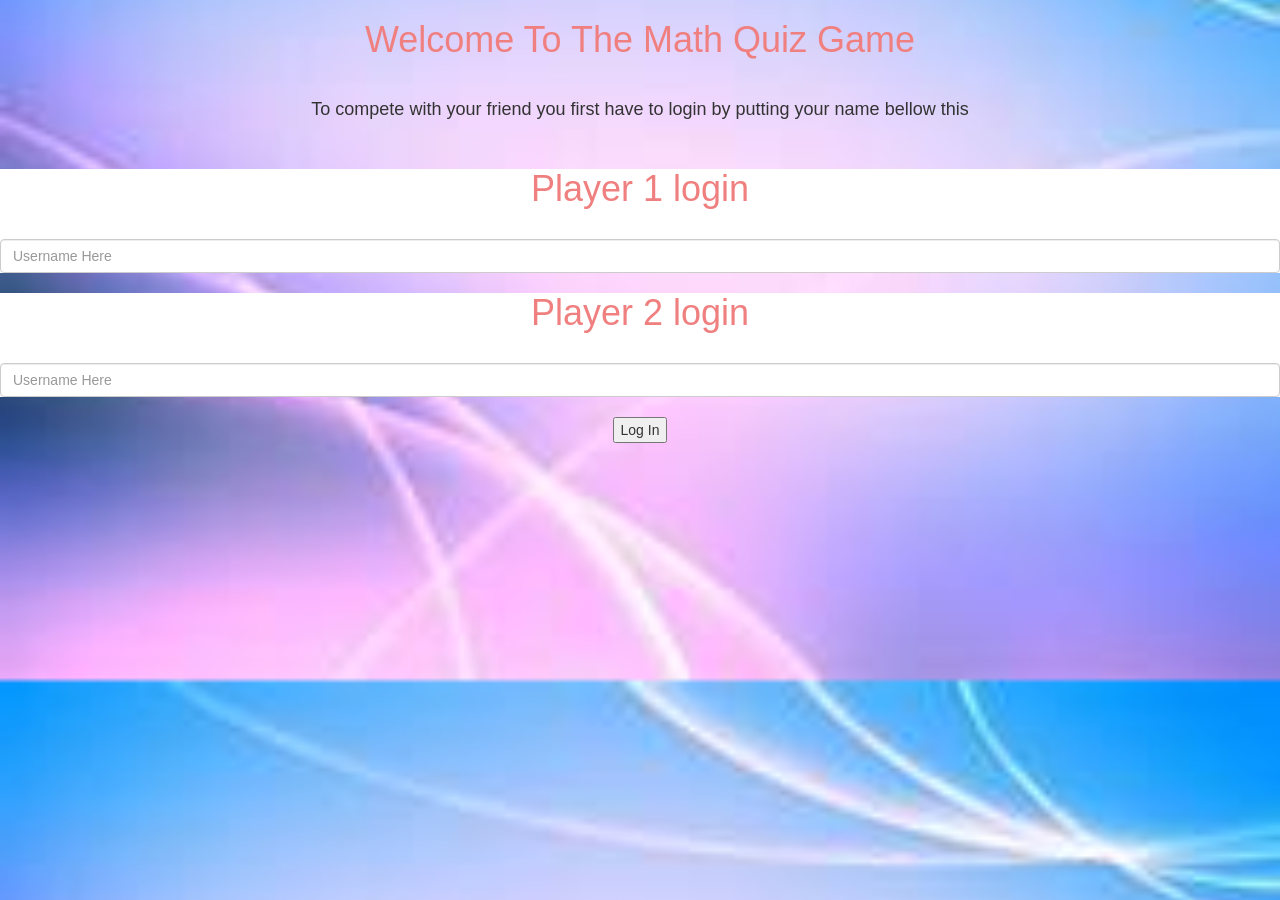
<file: index.html>
<!DOCTYPE html>
<html>
<head>
	<title>Math Quiz</title>

<meta name="viewport" content="width=device-width, initial-scale=1">
<link rel="stylesheet" href="https://maxcdn.bootstrapcdn.com/bootstrap/3.4.0/css/bootstrap.min.css">
<script src="https://ajax.googleapis.com/ajax/libs/jquery/3.4.1/jquery.min.js"></script>
<script src="https://maxcdn.bootstrapcdn.com/bootstrap/3.4.0/js/bootstrap.min.js"></script>

<link rel="stylesheet" type="text/css" href="login.css">

<script src="login.js"></script>
</head>
<body class="body_backgorund">
	<center>
	<h1>Welcome To The Math Quiz Game</h1>
	<br>
	<h4>To compete with your friend you first have to login by putting your name bellow this</h4>
	<br>
	<div id="login1">
		<h1>Player 1 login</h1>
		<br>
		<input id="player1_login" class="form-control" placeholder="Username Here">
	</div>
	<div id="login2">
		<h1>Player 2 login</h1>
		<br>
		<input id="player2_login" class="form-control" placeholder="Username Here">
	</div>
	<br>
	<button width="600" onclick="addUser()"> Log In</button>
	</center>
</body>
</html>
</file>
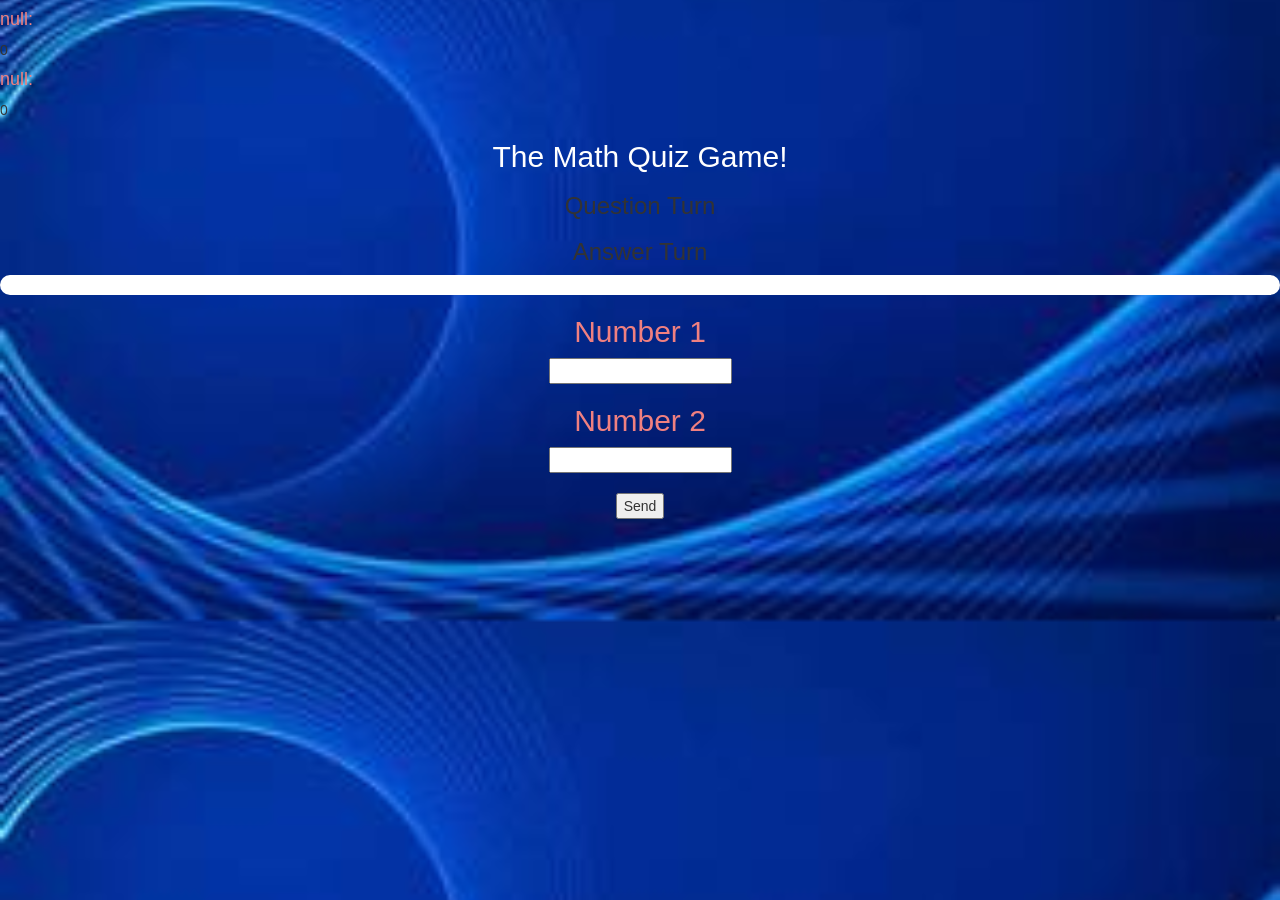
<file: game.html>
<!DOCTYPE html>
<html>
<head>
	<title>Math Quiz</title>

<meta name="viewport" content="width=device-width, initial-scale=1">
<link rel="stylesheet" href="https://maxcdn.bootstrapcdn.com/bootstrap/3.4.0/css/bootstrap.min.css">
<script src="https://ajax.googleapis.com/ajax/libs/jquery/3.4.1/jquery.min.js"></script>
<script src="https://maxcdn.bootstrapcdn.com/bootstrap/3.4.0/js/bootstrap.min.js"></script>

<link rel="stylesheet" type="text/css" href="game.css">
</head>
<body class="body_backgorund">
    <h4 id="player1_name"></h4><span id="player1_score"></span>
    <h4 id="player2_name"></h4><span id="player2_score"></span>
    <center>
    <div class="container">
        <h2 style="color: white;">The Math Quiz Game!</h2>
        <h3 id="question"> Question Turn</h4><span id="question_player_turn"></span>
        <h3 id="answer"> Answer Turn</h4><span id="answer_player_turn"></span>
     </div>
     <div id="output">
     </div>
     <h2>Number 1</h5>
     <input id="Number1" placement="Number 1">
     <h2>Number 2</h5>
     <input id="Number2" placement="Number 2">
     <br>
     <br>
     <button onclick="send()">Send</button>
    </center>
<script src="game.js"></script>
</body>
</html>
</file>
<file: login.css>
h1{
    color:lightcoral;
}
body{
    background-color: turquoise;
}
div{
    background-color: white;
}
.body_backgorund 
{
    background-image:url(th.jpg);
    background-position:center;
    background-size:cover;
}
</file>
<file: game.css>
#output{
    background: white;
    border-radius: 10px;
    border-top: 10px black;
    padding: 10px;
    float: none;
    text-align: left;
}
.body_backgorund{
    background-image:url(th\ \(1\).jpg);
    background-position:center;
    background-size:cover;
}
h2, h4{
    color: lightcoral
}
</file>
